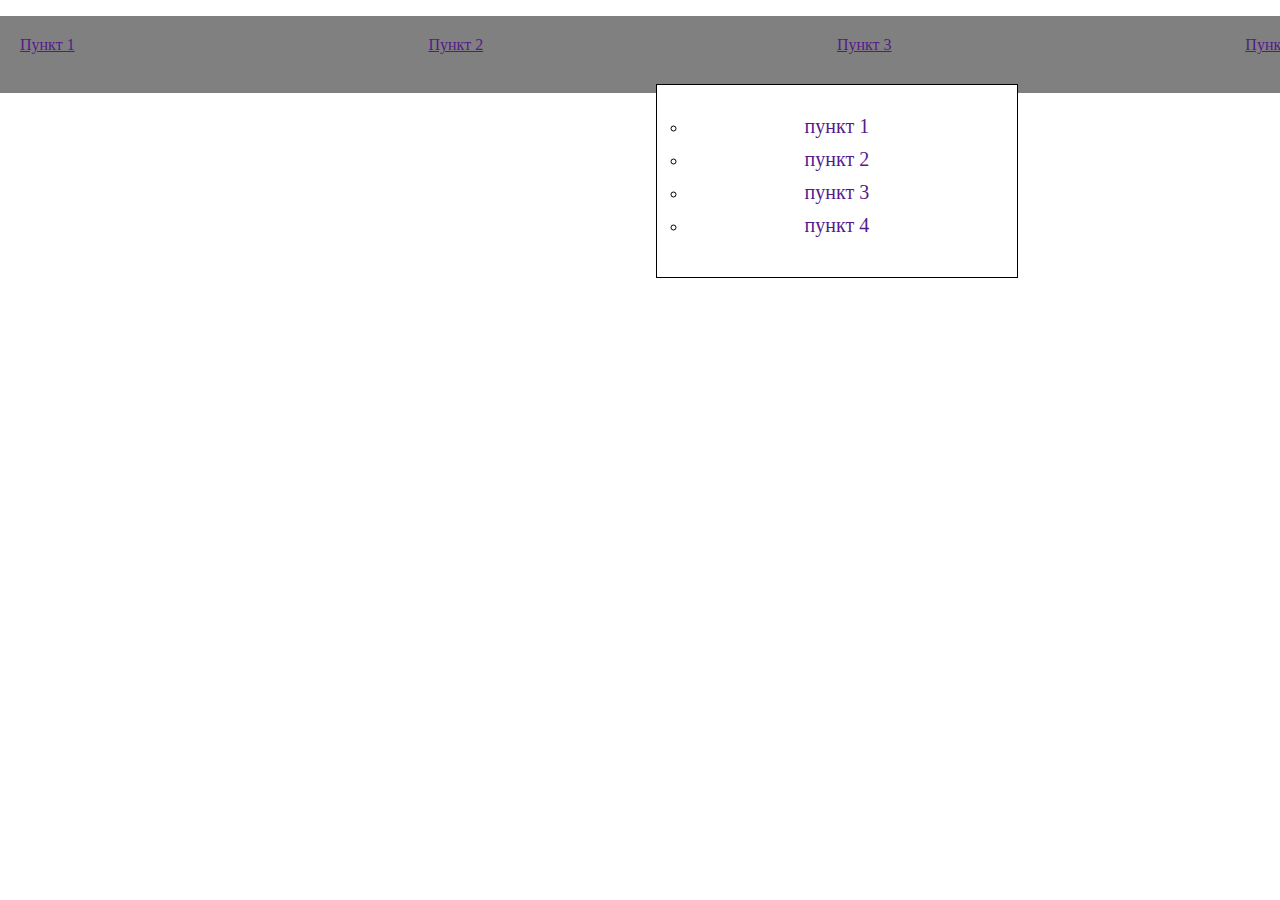
<file: ok.html>
<!doctype html>
<html lang="ru-RU">

<head>
  <meta charset="UTF-8">
  <meta http-equiv="X-UA-Compatible" content="ie=edge">
  <meta name="viewport" content="width=device-width, initial-scale=1.0">
  <title>Главная страница</title>
  <link rel="apple-touch-icon" sizes="180x180" href="./favicon/apple-touch-icon.png">
  <link rel="icon" type="image/png" sizes="32x32" href="./favicon/favicon-32x32.png">
  <link rel="icon" type="image/png" sizes="16x16" href="./favicon/favicon-16x16.png">
  <link rel="manifest" href="./favicon/site.webmanifest">
  <meta name="msapplication-TileColor" content="#da532c">
  <meta name="theme-color" content="#ffffff">
  <link rel="stylesheet" href="/css/normalize.css">
  <link rel="stylesheet" href="/ok.css">
</head>

<body>
  <div class="wrapper">
    <div class="container">
      <ul class="nav">
        <li class="nav__item"><a href="" class="nav__link">Пункт 1</a></li>
        <li class="nav__item"><a href="" class="nav__link">Пункт 2</a></li>
        <li class="nav__item">
          <a href="" class="nav__link">Пункт 3</a>
          <ul class="dropdown">
            <li class="drop__item"><a href="" class="drop__link">пункт 1</a></li>
            <li class="drop__item"><a href="" class="drop__link">пункт 2</a></li>
            <li class="drop__item"><a href="" class="drop__link">пункт 3</a></li>
            <li class="drop__item"><a href="" class="drop__link">пункт 4</a></li>
          </ul>
        </li>
        <li class="nav__item"><a href="" class="nav__link">Пункт 4</a></li>
      </ul>
    </div>
  </div>
</body>

</html>
</file>
<file: ok.css>
.nav{
  width: 100%;
  padding: 20px;
  background: grey;
  text-align: justify;

}
.nav::after{
  content: '';
  width: 100%;
  display: inline-block;
  height: 0px; 
}
.nav__item{
  display: inline-block;
  position: relative;
}
.work:hover .dropdown{
    left:50%;
  }

.dropdown{
  border: 1px solid black;
  background:white;
  padding: 30px;
  width: 300px;
  text-align: center;
  position: absolute;
  top:100%;
  /* left:50%; */
  transform: translateX(-50%);
  z-index: 10;

  /* left:-9999px; */
  margin-top: 30px;
}
.dropdown:before{
  content: '';
  display: block;
  height: 40px;
  left: 0;
  right: 0;
  top:-39px;
  position: absolute;
}
.drop__item{
  margin-bottom: 10px;
}

.drop__link{
  font-size: 20px;
  text-decoration: none;
}
</file>
